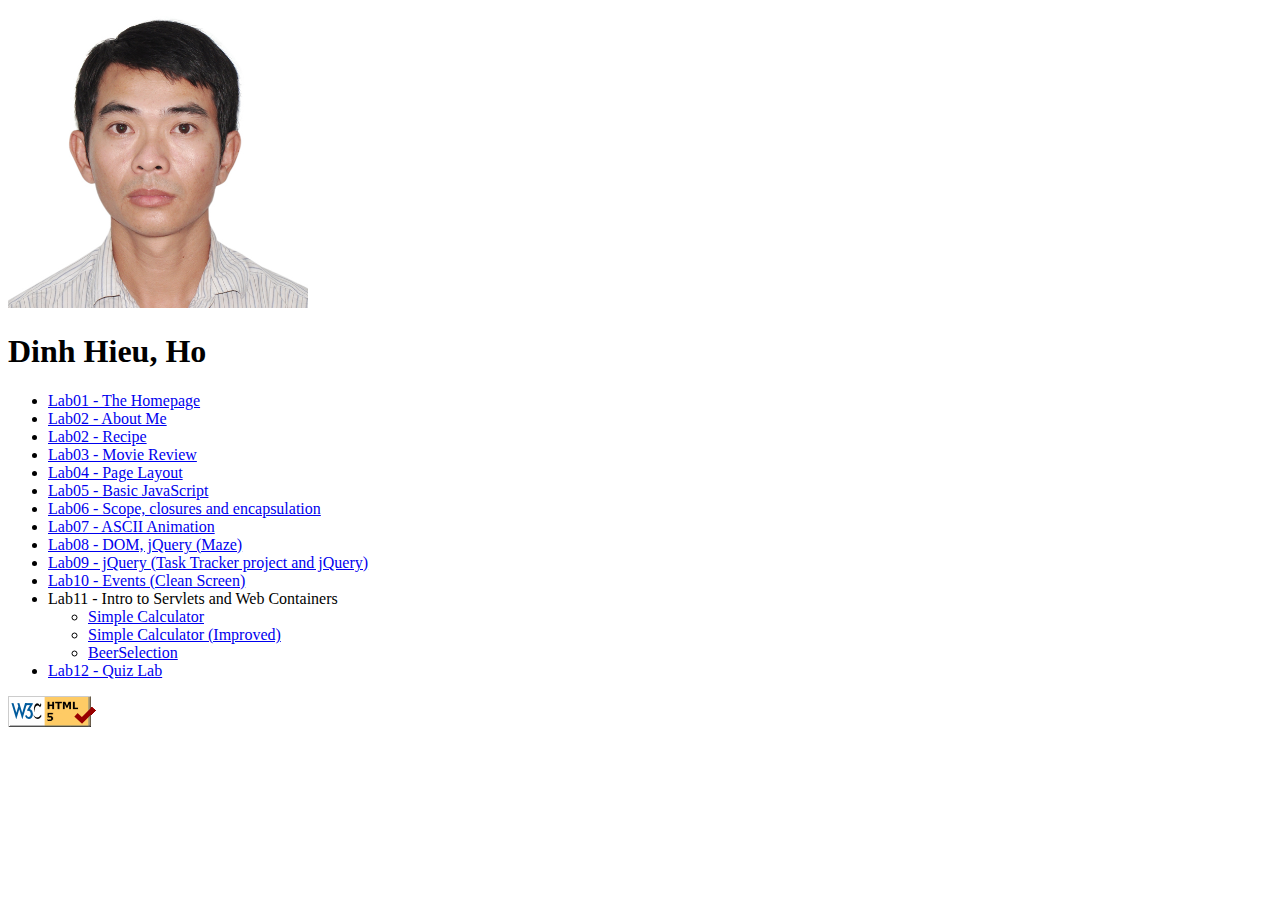
<file: index.html>
<!DOCTYPE html>
<html lang="en">
<head>
    <meta charset="UTF-8">
    <meta name="viewport" content="width=device-width, initial-scale=1.0">
    <title>WAP-WAP</title>
</head>
<body>
<div>
    <img src="images/photo.jpg" width="300" alt="HieuHo" title="HieuHo" />
    <h1>Dinh Hieu, Ho</h1>
<ul>
    <li><a href="/">Lab01 - The Homepage</a></li>
    <li><a href="aboutme">Lab02 - About Me</a></li>
    <li><a href="recipe">Lab02 - Recipe</a></li>
	<li><a href="movie">Lab03 - Movie Review</a></li>
	<li><a href="pagelayout">Lab04 - Page Layout</a></li>
	<li><a href="Lab05-JsExercise">Lab05 - Basic JavaScript</a></li>
	<li><a href="lab06">Lab06 - Scope, closures and encapsulation</a></li>
	<li><a href="lab07">Lab07 - ASCII Animation</a></li>
	<li><a href="lab08">Lab08 - DOM, jQuery (Maze)</a></li>
	<li><a href="lab09/tasks.html">Lab09 - jQuery (Task Tracker project and jQuery)</a></li>
	<li><a href="lab10">Lab10 - Events (Clean Screen)</a></li>
	<li>Lab11 - Intro to Servlets and Web Containers
		<ul>
			<li><a href="https://github.com/dinhhieuho/dinhhieuho.github.io/tree/master/lab11/SimpleCalculator">Simple Calculator</a></li>
			<li><a href="https://github.com/dinhhieuho/dinhhieuho.github.io/tree/master/lab11/SimpleCalculatorImproved">Simple Calculator (Improved)</a></li>
			<li><a href="https://github.com/dinhhieuho/dinhhieuho.github.io/tree/master/lab11/BeerSelection">BeerSelection</a></li>
		</ul>
	</li>
	<li><a href="https://github.com/dinhhieuho/dinhhieuho.github.io/tree/master/lab12">Lab12 - Quiz Lab</a></li>
</ul>
<a href="https://validator.w3.org/check/referer">
    <img src="images/w3c-html.png" alt="html validator"/>
</a>
      
</div>

</body>
</html>
</file>
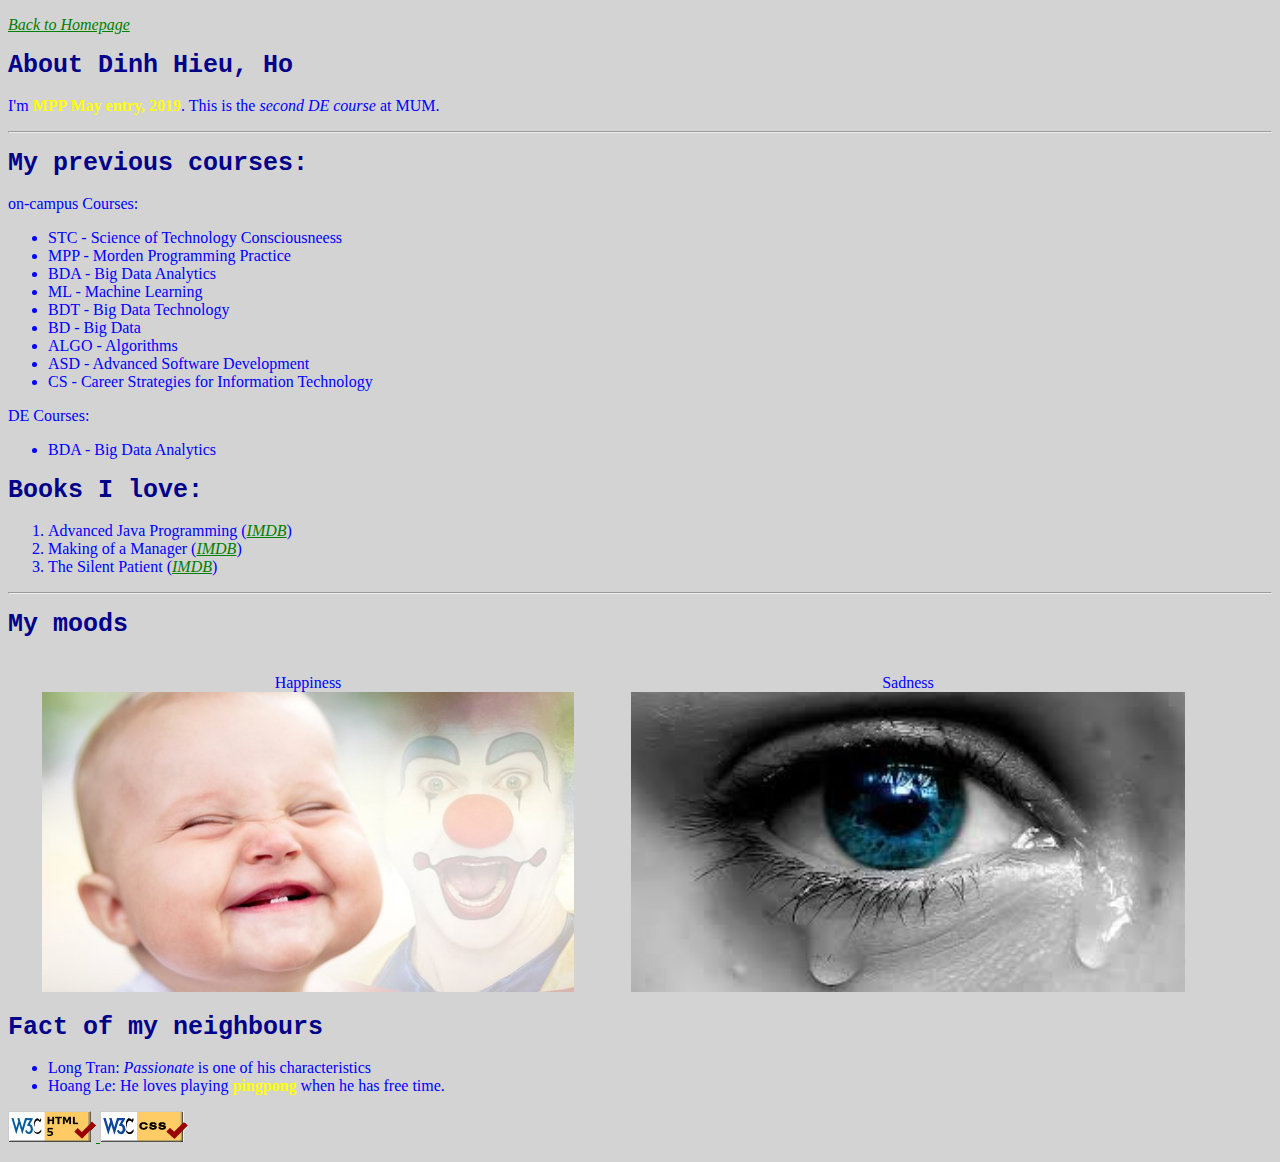
<file: aboutme/index.html>
<!DOCTYPE html>
<html lang="en">
<head>
    <meta charset="UTF-8">
    <title>About me</title>
    <link href="stylesheet/styleme.css" type="text/css" rel="stylesheet"/>
</head>
<body>

<p><a href="/">Back to Homepage</a></p>
 <h1>About Dinh Hieu, Ho</h1>   
 <p>
     I'm <strong>MPP May entry, 2019</strong>. This is the <em>second DE course</em> at MUM. 
 </p>
 <hr/>
<h1>My previous courses:</h1>
on-campus Courses:
<ul>	
    <li>STC - Science of Technology Consciousneess</li>
    <li>MPP - Morden Programming Practice</li>
	<li>BDA - Big Data Analytics</li>
	<li>ML - Machine Learning</li>
	<li>BDT - Big Data Technology</li>
	<li>BD - Big Data</li>
	<li>ALGO - Algorithms</li>
	<li>ASD - Advanced Software Development</li>
	<li>CS - Career Strategies for Information Technology</li>
</ul>
DE Courses:
<ul>
	<li>BDA - Big Data Analytics</li>
</ul>

<h1>Books I love:</h1>
<ol>
    <li>
        Advanced Java Programming (<a href="https://www.barnesandnoble.com/p/java-programming-joe-wigglesworth/1100625096/2661323846713" target="_blank">IMDB</a>)
    </li>
    <li>
            Making of a Manager (<a href="https://www.amazon.com/dp/0735219567/" target="_blank">IMDB</a>)
    </li>
    <li>
        The Silent Patient (<a href="https://www.amazon.com/gp/product/1250301696/" target="_blank">IMDB</a>)
    </li>
    </ol>
    <hr/>

<h1>My moods</h1>

<div>
    <div id="fun"><br/>
        Happiness <img src="images/funny.jpg" height="300" alt="Happy photo"/>
    </div>
    <div id="sad"><br/>
        Sadness <img src="images/sad.jpeg" height="300" alt="Sad photo"/>
    </div>

</div>


<h1>Fact of my neighbours</h1>
<ul>
    <li>Long Tran: <em>Passionate </em> is one of his characteristics </li>
    <li>Hoang Le: He loves playing <strong>pingpong</strong> when he has free time.</li>
</ul>

<p>
<a href="https://validator.w3.org/check/referer">
    <img src="../images/w3c-html.png" alt="html validator"/>
</a>

<a href="https://jigsaw.w3.org/css-validator/check/referer"> 
    <img src="../images/w3c-css.png" alt="css validator"/>
</a>
</p>
    </body>
    </html>
</file>
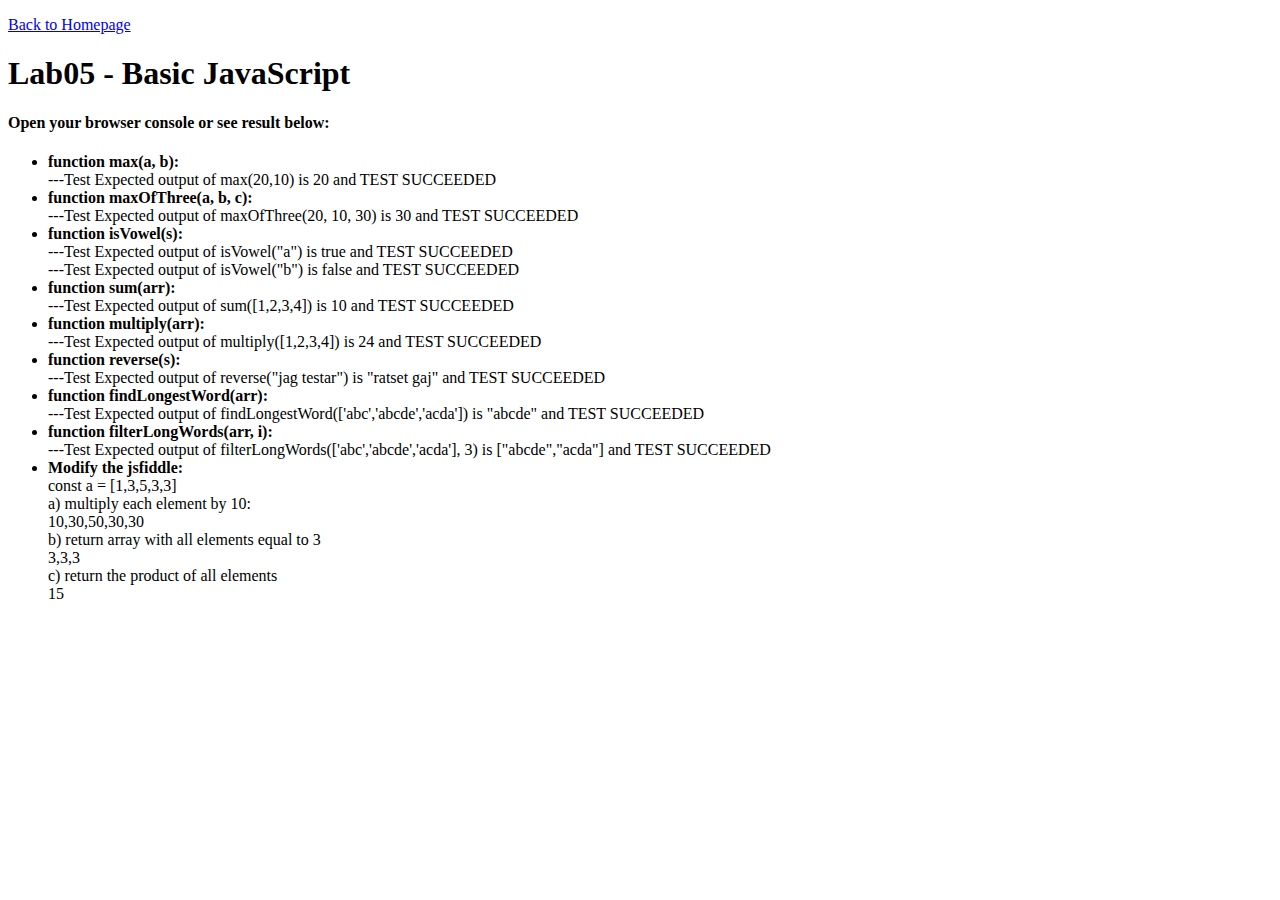
<file: Lab05-JsExercise/index.html>
﻿<!DOCTYPE html>
<html lang="en">
<head>
	<script src="lab05.js"></script>
    <meta charset="UTF-8">
    <meta name="viewport" content="width=device-width, initial-scale=1.0">
    <title>Lab05 - JsExercise</title>
</head>
<body>
    <p><a href="/">Back to Homepage</a></p>
	<h1>Lab05 - Basic JavaScript</h1>
	<h4>Open your browser console or see result below:</h4>
    <div>
        <ul>
            <li>
                <b>function max(a, b):</b>
                <script>
                    document.write("<br />---Test Expected output of max(20,10) is 20 and ");
                    document.write(myFunctionTest(20, function () { return max(20, 10); }));
                </script>
            </li>

            <li>
                <b>function maxOfThree(a, b, c):</b>
                <script>
                    document.write("<br />---Test Expected output of maxOfThree(20, 10, 30) is 30 and ");
                    document.write(myFunctionTest(30, function () { return maxOfThree(20, 10, 30); }));
                </script>
            </li>
            <li>
                <b>function isVowel(s):</b>
                <script>
                    document.write("<br />---Test Expected output of isVowel(\"a\") is true and ");
                    document.write(myFunctionTest(true, function () { return isVowel("a"); }));
                    document.write("<br />---Test Expected output of isVowel(\"b\") is false and ");
                    document.write(myFunctionTest(false, function () { return isVowel("b"); }));
                </script>
            </li>
            <li>
                <b>function sum(arr):</b>
                <script>
                    document.write("<br />---Test Expected output of sum([1,2,3,4]) is 10 and ");
                    document.write(myFunctionTest(10, function () { return sum([1,2,3,4]); }));
                </script>
            </li>
            <li>
                <b>function multiply(arr):</b>
                <script>
                    document.write("<br />---Test Expected output of multiply([1,2,3,4]) is 24 and ");
                    document.write(myFunctionTest(24, function () { return multiply([1, 2, 3, 4]); }));
                </script>
            </li>
            <li>
                <b>function reverse(s):</b>
                <script>
                    document.write("<br />---Test Expected output of reverse(\"jag testar\") is \"ratset gaj\" and ");
                    document.write(myFunctionTest("ratset gaj", function () { return reverse("jag testar"); }));
                </script>
            </li>
            <li>
                <b>function findLongestWord(arr):</b>
                <script>
                    document.write("<br />---Test Expected output of findLongestWord(['abc','abcde','acda']) is \"abcde\" and ");
                    document.write(myFunctionTest("abcde", function () { return findLongestWord(['abc','abcde','acda']); }));
                </script>
            </li>
            <li>
                <b>function filterLongWords(arr, i):</b>
                <script>
                    document.write("<br />---Test Expected output of filterLongWords(['abc','abcde','acda'], 3) is [\"abcde\",\"acda\"] and ");
                    document.write(myFunctionTest(["abcde", "acda"], function () {
                        return filterLongWords(['abc', 'abcde', 'acda'], 3);
                    }));
                </script>
            </li>
            <li>
                <b>Modify the jsfiddle:</b> <br/>const a = [1,3,5,3,3]
                <script>
                    document.write("<br />a) multiply each element by 10:<br/>");
                    document.write(b);
                    document.write("<br />b) return array with all elements equal to 3<br/>");
                    document.write(c);
                    document.write("<br />c) return the product of all elements<br/>");
                    document.write(d);
                </script>
            </li>
        </ul>
    </div>

</body>
</html>
</file>
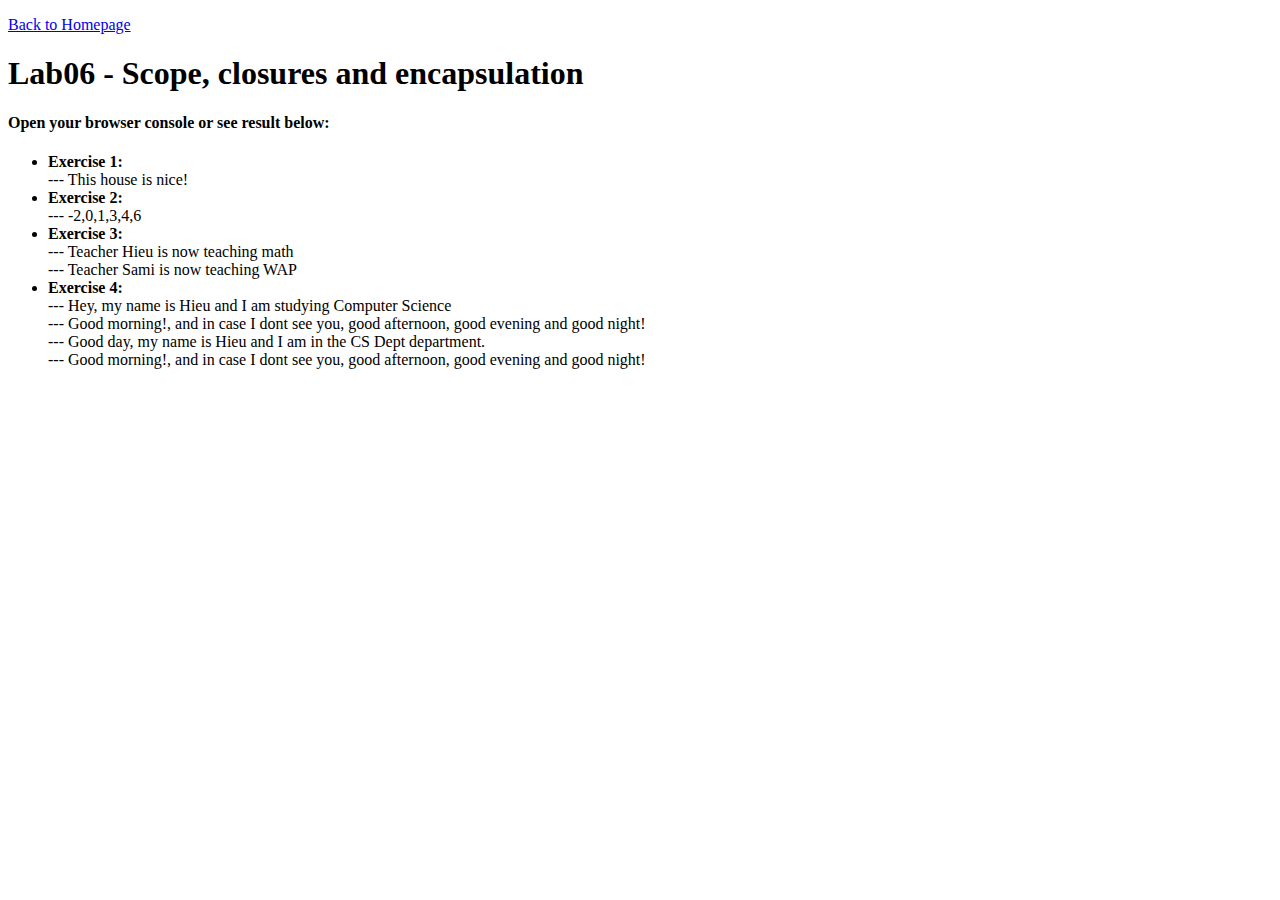
<file: lab06/index.html>
<!DOCTYPE html>
<html lang="en">
<head>
    <script src="lab06.js"></script>
    <meta charset="UTF-8">
    <meta name="viewport" content="width=device-width, initial-scale=1.0">
    <title>Lab06 - Scope, closures and encapsulation</title>
</head>
<body>
    <p><a href="/">Back to Homepage</a></p>
    <h1>Lab06 - Scope, closures and encapsulation</h1>
	<h4>Open your browser console or see result below:</h4>
    <div>
        <ul>
            <li>
                <b>Exercise 1:</b>
                <script>
                    document.write("<br />--- "+"This house is not nice!".filter('not'));
                </script>
            </li>

            <li>
                <b>Exercise 2:</b>
                <script>
                    document.write("<br />--- "+[6, 4, 0, 3, -2, 1].bubbleSort());
                </script>
            </li>
            <li>
                <b>Exercise 3:</b>
                <script>
                    document.write("<br />--- " + teacher.teach("math"));
                    document.write("<br />--- " + teacher1.teach("WAP"));
                </script>
            </li>
            <li>
                <b>Exercise 4:</b>
                <script>
                    document.write("<br />--- " + student.greeting());
                    document.write("<br />--- " + student.salute());
                    document.write("<br />--- " + professor.greeting());
                    document.write("<br />--- " + professor.salute());
                </script>
            </li>
            
        </ul>
    </div>

</body>
</html>
</file>
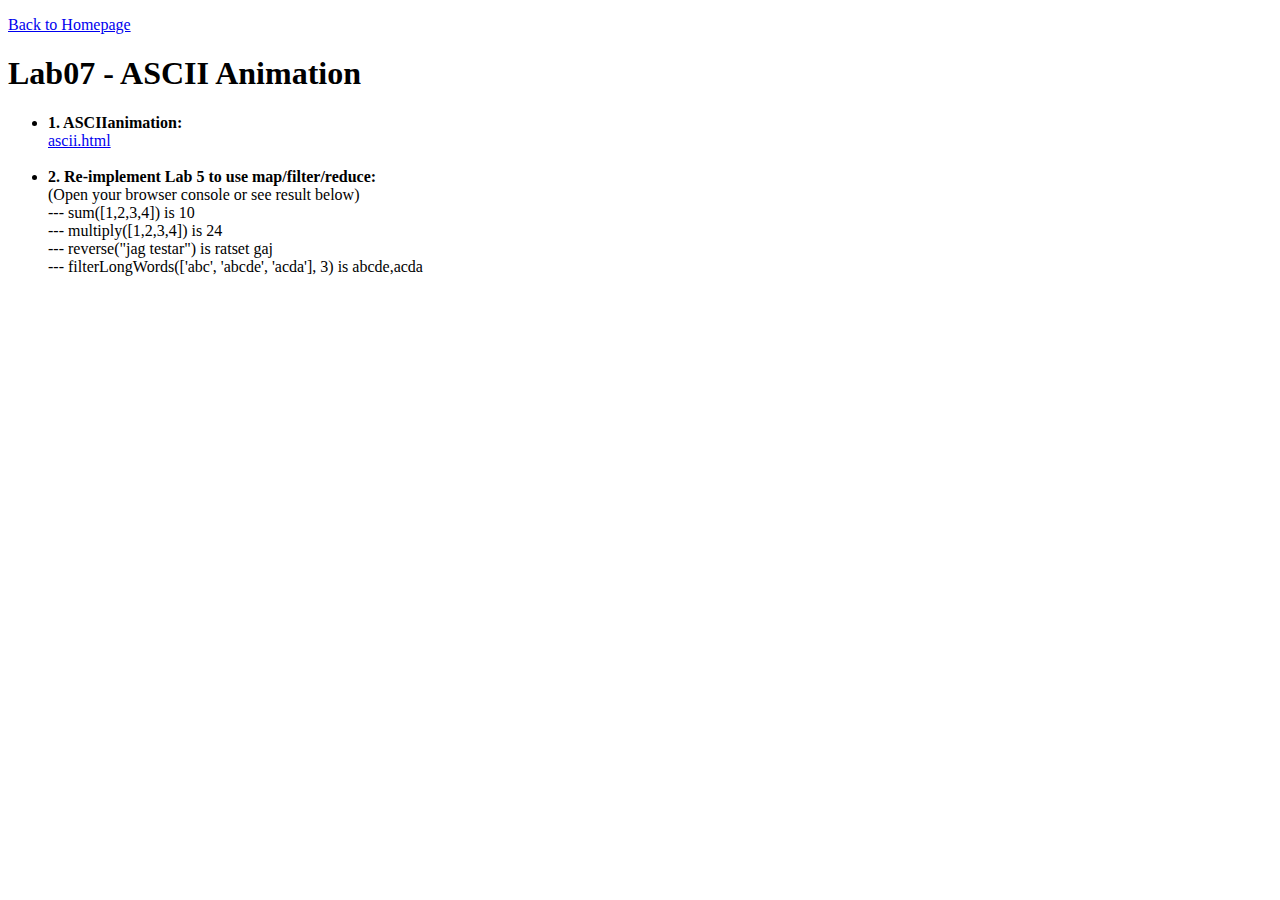
<file: lab07/index.html>
﻿<!DOCTYPE html>
<html lang="en">
<head>
    <script src="lab07.js"></script>
    <meta charset="UTF-8">
    <meta name="viewport" content="width=device-width, initial-scale=1.0">
    <title>Lab07 - ASCII Animation</title>
</head>
<body>
    <p><a href="/">Back to Homepage</a></p>
    <h1>Lab07 - ASCII Animation</h1>
    <div>
        <ul>
            <li>
                <b>1. ASCIIanimation:</b><br/>
                <a href="ascii.html">ascii.html</a><br /><br />
            </li>
            <li>
                <b>2. Re-implement Lab 5 to use map/filter/reduce:</b><br/>
				(Open your browser console or see result below)
                <script>
                    document.write("<br />--- " + "sum([1,2,3,4]) is " + sum([1, 2, 3, 4]));
                    document.write("<br />--- " + "multiply([1,2,3,4]) is " + multiply([1, 2, 3, 4]));
                    document.write("<br />--- " + "reverse(\"jag testar\") is " + reverse("jag testar"));
                    document.write("<br />--- " + "filterLongWords(['abc', 'abcde', 'acda'], 3) is " + filterLongWords(['abc', 'abcde', 'acda'], 3));
                </script>
            </li>
        </ul>
    </div>

</body>
</html>
</file>
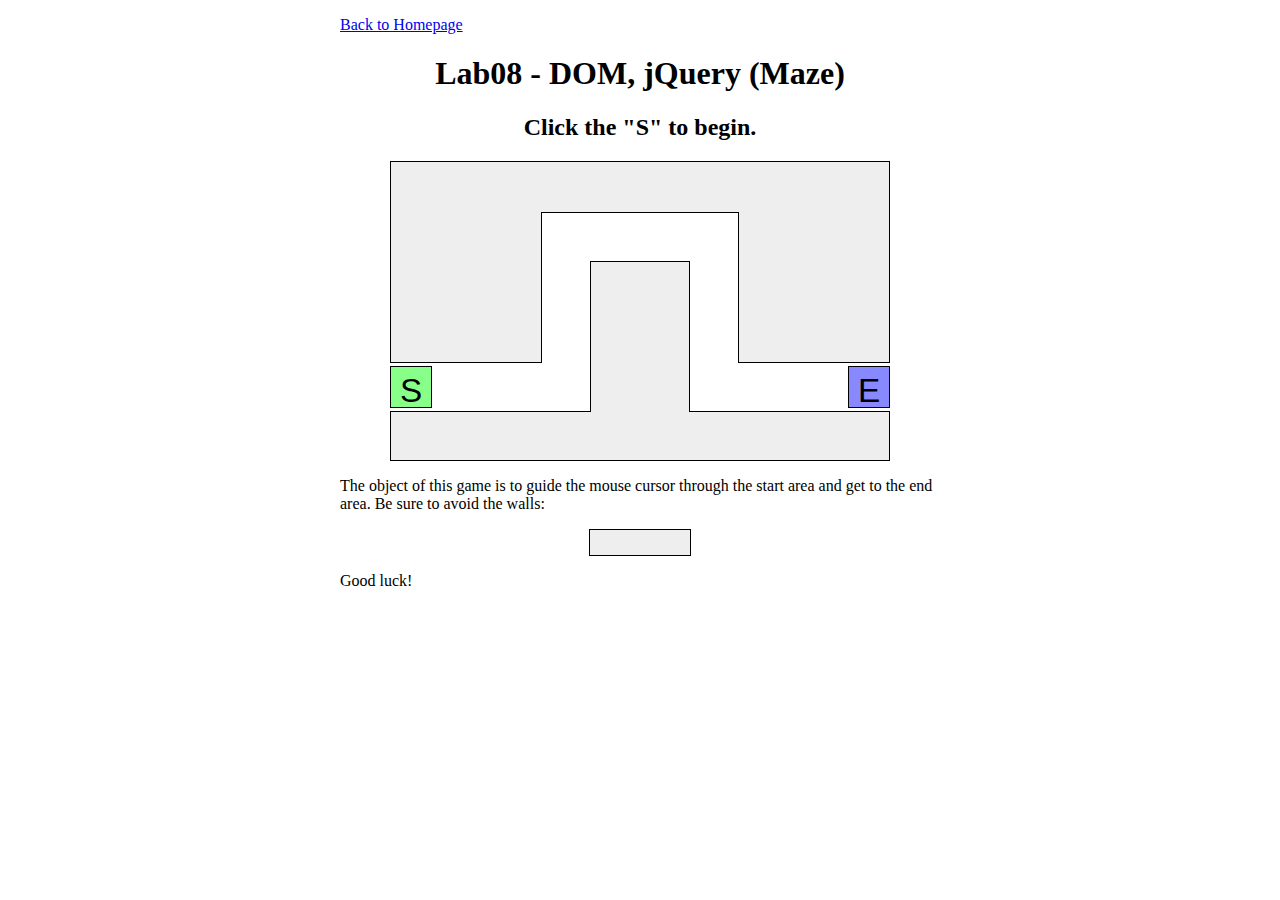
<file: lab08/index.html>
﻿<!DOCTYPE html>
<html lang="en">
<head>
	<script src="https://ajax.googleapis.com/ajax/libs/jquery/1.7.2/jquery.min.js" type="text/javascript"></script>
    <!--script src="maze.js" type="text/javascript"></script-->
	<script src="lab08.js" type="text/javascript"></script>
	<link rel="stylesheet" href="lab08.css" type="text/css"/>
    <meta charset="UTF-8">
    <meta name="viewport" content="width=device-width, initial-scale=1.0">
    <title>Lab08 - DOM, jQuery (Maze)</title>
</head>
<body>
    <p><a href="/">Back to Homepage</a></p>
    <h1>Lab08 - DOM, jQuery (Maze)</h1>
    </div>
		<h2 id="status">Click the "S" to begin.</h2>
		
		<!-- This part of the page represents the maze -->
		<div id="maze">
			<div id="start">S</div>
			<div class="boundary" id="boundary"></div>
			<div class="boundary"></div>
			<div class="boundary"></div>
			<div class="boundary"></div>
			<div class="boundary"></div>
			<div id="end">E</div>
		</div>
		
		<p>
			The object of this game is to guide the mouse cursor through the start area and get to the end area.  Be sure to avoid the walls:
		</p>
		
		<div class="boundary example"></div>
		
		<p>
			Good luck!
		</p>
</body>
</html>
</file>
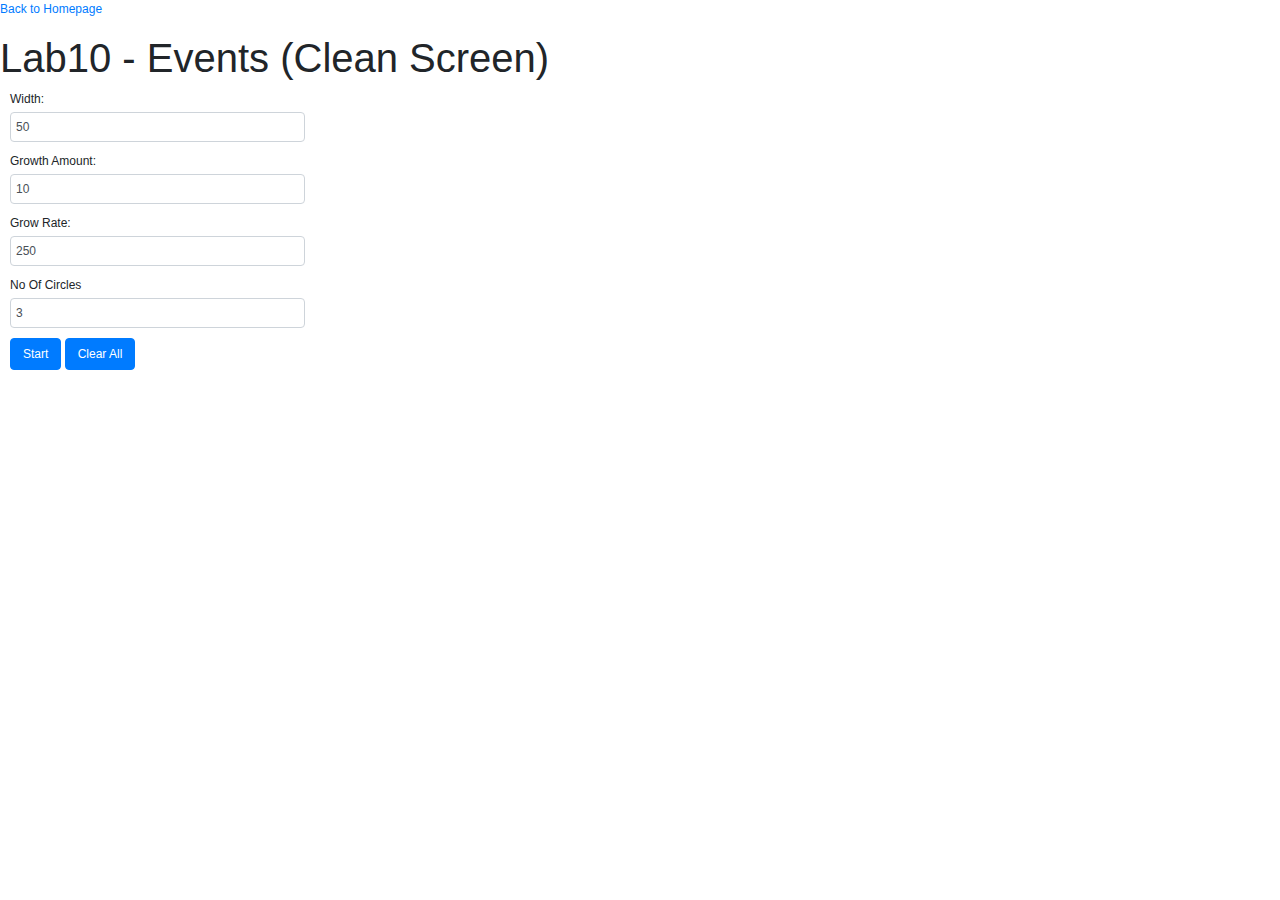
<file: lab10/index.html>
<!DOCTYPE html>
<html lang="en">
<head>
<meta charset="utf-8">
<title>Lab10 - Events (Clean Screen)</title>
<link rel="stylesheet" href="https://maxcdn.bootstrapcdn.com/bootstrap/4.0.0/css/bootstrap.min.css" integrity="sha384-Gn5384xqQ1aoWXA+058RXPxPg6fy4IWvTNh0E263XmFcJlSAwiGgFAW/dAiS6JXm" crossorigin="anonymous" />
<link rel="stylesheet" type="text/css" href="lab10.css"
	media="screen" />
<script src="scripts/jquery-2.0.3.js"></script>
<script src="scripts/jquery-tmpl.js"></script>
</head>
<body>
	<p><a href="/">Back to Homepage</a></p>
    <h1>Lab10 - Events (Clean Screen)</h1>
	<div id="setting">
    <div class="row">
        <div class="col-md-3">
            <label for="width">Width: </label><input type="text" id="width" value="50" class="form-control" />
        </div>
    </div>
    <div class="row">
        <div class="col-md-3">
            <label for="amount">Growth Amount: </label><input type="text" id="amount" value="10" class="form-control" />
        </div>
    </div>
    <div class="row">
        <div class="col-md-3">
            <label for="rate">Grow Rate: </label><input type="text" id="rate" value="250" class="form-control" />
        </div>
    </div>
    <div class="row">
        <div class="col-md-3">
            <label for="noOfCircles">No Of Circles</label><input type="text" class="form-control" id="noOfCircles" value="3" placeholder="No Of Circles" />
        </div>
    </div>
    <div class="row">
        <div class="col-md-3">
            <input type="button" value="Start" class="btn btn-primary" id="btnStart" />
            <input type="button" value="Clear All" class="btn btn-primary" id="btnClear" />
        </div>
    </div>

    <div id="circles">
    </div>
</div>
</body>
<script>

$(document).ready(function() {
	let animationIntervalId = null;
    let circles = $("#circles");

    $('#btnStart').on('click', ()  => {
        circles.empty();

        for (let i=0; i< parseInt($('#noOfCircles').val()); i++) {
            let circle = $("<div id=" + "'circle" + i + "'"  + " class='circle'>Circular <br /> Div</div>");
            let pos = randPosition();
            let color = randColor();
            circle.css(
                {
                    width: $('#width').val() + 'px',
                    height: $('#width').val() + 'px',
                    backgroundColor: color
                });
            circle.offset(
                {
                    top: (pos.x + i),
                    left: (pos.y + i)
                }
            );

            const animationIntervalId = startAminatingCircles(circle);

            circle.on('click', () => {
                clearInterval(animationIntervalId);
                circle.remove();
            });

            circles.append(circle);
        }
    });

    function startAminatingCircles(objCircle) {
        animationIntervalId = setInterval(
            () => {
                objCircle.css({
                        width: (objCircle.width() + parseInt($('#amount').val())) + 'px',
                        height: (objCircle.height() + parseInt($('#amount').val())) + 'px',
                    });
                objCircle.offset({
                        top: objCircle.offsetX,
                        left: objCircle.offsetY
                    });

                objCircle.html(
                    "width: " + objCircle.width() + "<br />" +
                    "height: " + objCircle.height() + "<br /> " +
                    "background: " + objCircle.css( "background-color" )
                );
            }
            , parseInt($('#rate').val())
        );
        return animationIntervalId;
    }

    $('#btnClear').on('click', () => {
        circles.children().each((i, e) => {
            $(e).click();
        });
    });

    function randPosition() {
        const posx = (Math.random() * (Math.random()*10 + 50)).toFixed();
        const posy = (Math.random() * (Math.random()*10 + 50)).toFixed();
        return {
            x: posx,
            y: posy
        };
    }

    function randColor() {
        const letters = '0123456789ABCDEF';
        let color = '#';
        for (let i = 0; i < 6; i++) {
            color += letters[Math.floor(Math.random() * 16)];
        }
        return color;
    }
});
</script>

</html>
</file>
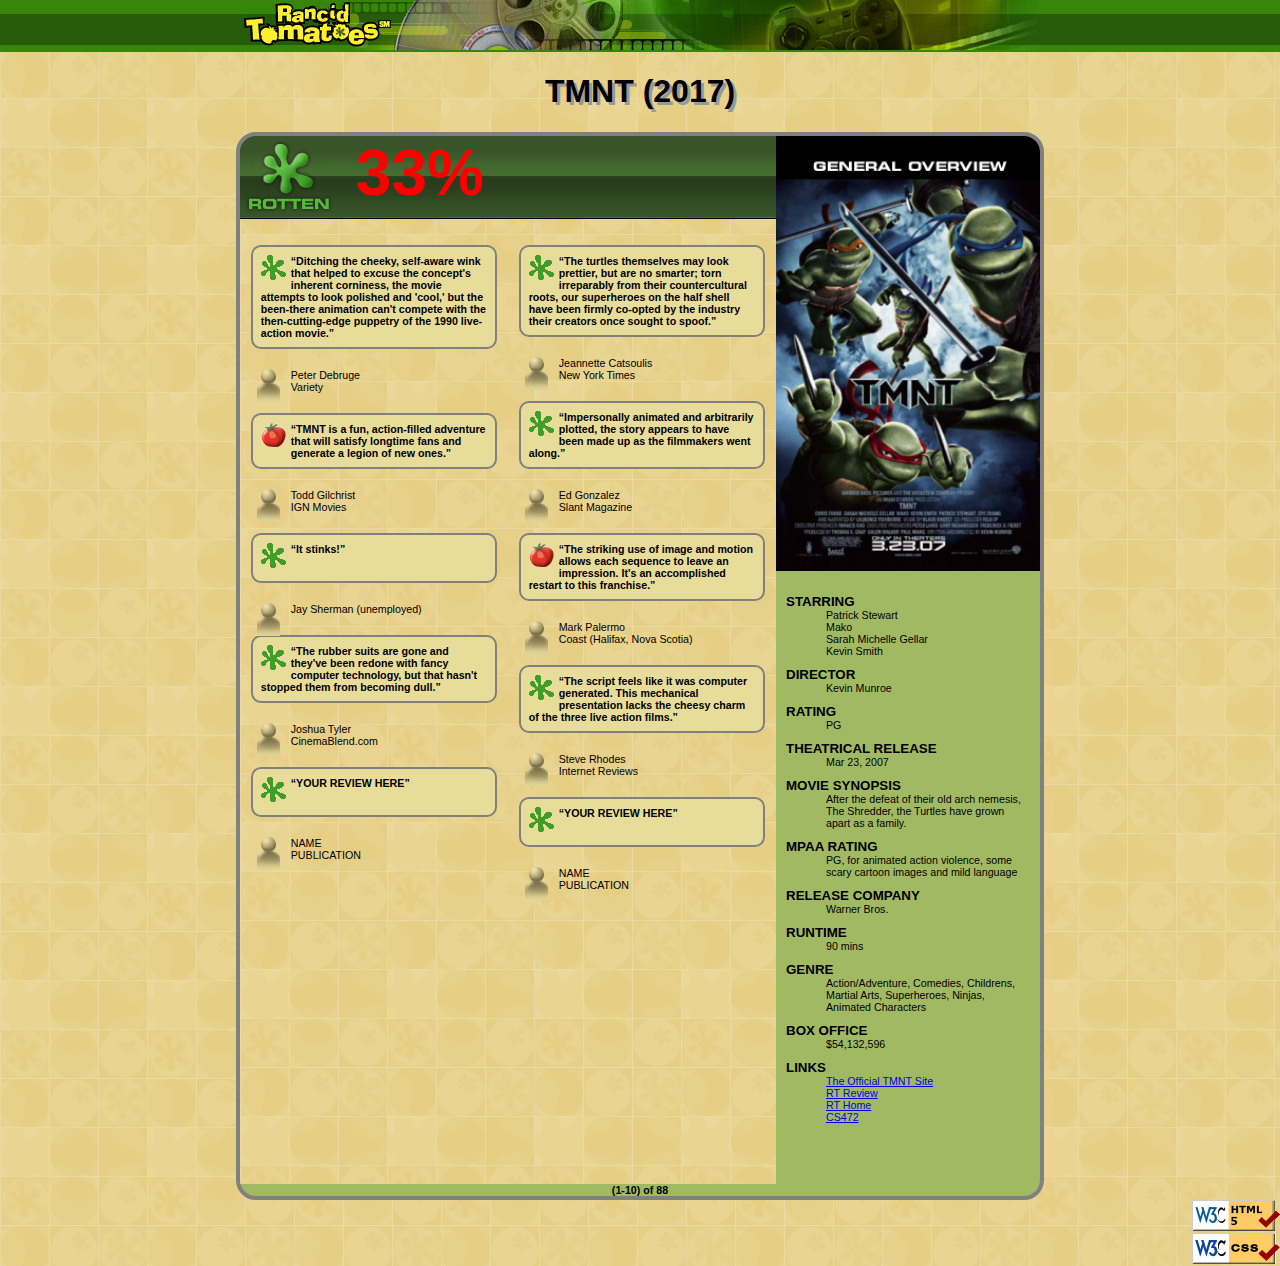
<file: movie/index.html>
<!DOCTYPE html>
<html lang="en">
<head>
    <title>TMNT - Rancid Tomatoes</title>
    <meta charset="utf-8" />
    <link href="images/rotten.gif" type="image/gif" rel="shortcut icon" />
    <link href="movie.css" type="text/css" rel="stylesheet" />
</head>

<body>
    <div id="header">
        <img src="images/banner.png" alt="Rancid Tomatoes" />
    </div>
    <h1>TMNT (2017)</h1>
    <div id="container">

        <div id="leftpanel">
            <div id="rotten">
                <img src="images/rottenbig.png" alt="Rotten" />
                <span class="overralRating">33%</span>
            </div>
            
            <div class="column">
                    <div class="review">
                        <img src="images/rotten.gif" alt="Rotten" />
                        <q>Ditching the cheeky, self-aware wink that helped to excuse the concept's inherent corniness, the movie attempts to look polished and 'cool,' but the been-there animation can't compete with the then-cutting-edge puppetry of the 1990 live-action movie.</q>
                    </div>
                    <div class="author">
                        <img src="images/critic.gif" alt="Critic" />
                        Peter Debruge <br />
                        Variety
                    </div>

                    <div class="review">
                        <img src="images/fresh.gif" alt="Fresh" />
                        <q>TMNT is a fun, action-filled adventure that will satisfy longtime fans and generate a legion of new ones.</q>
                    </div>
                    <div class="author">
                        <img src="images/critic.gif" alt="Critic" />
                        Todd Gilchrist <br />
                        IGN Movies
                    </div>

                    <div class="review">
                        <img src="images/rotten.gif" alt="Rotten" />
                        <q>It stinks!</q>
                    </div>
                    <div class="author">
                        <img src="images/critic.gif" alt="Critic" />
                        Jay Sherman (unemployed)
                    </div>

                    <div class="review">
                        <img src="images/rotten.gif" alt="Rotten" />
                        <q>The rubber suits are gone and they've been redone with fancy computer technology, but that hasn't stopped them from becoming dull.</q>
                    </div>

                    <div class="author">
                            <img src="images/critic.gif" alt="Critic" />
                            Joshua Tyler <br />
                            CinemaBlend.com
                    </div>

                    <div class="review">
                            <img src="images/rotten.gif" alt="Rotten" />
                            <q>YOUR REVIEW HERE</q>
                    </div>
                    <div class="author">
                        <img src="images/critic.gif" alt="Critic" />
                        NAME <br />
                        PUBLICATION
                    </div>


            </div>

            <div class="column">

                <div class="review">
                    <img src="images/rotten.gif" alt="Rotten" />
                    <q>The turtles themselves may look prettier, but are no smarter; torn irreparably from their countercultural roots, our superheroes on the half shell have been firmly co-opted by the industry their creators once sought to spoof.</q>
                </div>
                <div class="author">
                    <img src="images/critic.gif" alt="Critic" />
                    Jeannette Catsoulis <br />
                    New York Times
                </div>

                <div class="review">
                    <img src="images/rotten.gif" alt="Rotten" />
                    <q>Impersonally animated and arbitrarily plotted, the story appears to have been made up as the filmmakers went along.</q>
                </div>
                <div class="author">
                    <img src="images/critic.gif" alt="Critic" />
                    Ed Gonzalez <br />
                    Slant Magazine
                </div>

                <div class="review">
                    <img src="images/fresh.gif" alt="Fresh" />
                    <q>The striking use of image and motion allows each sequence to leave an impression. It's an accomplished restart to this franchise.</q>
                </div>
                <div class="author">
                    <img src="images/critic.gif" alt="Critic" />
                    Mark Palermo <br />
                    Coast (Halifax, Nova Scotia)
                </div>

                <div class="review">
                    <img src="images/rotten.gif" alt="Rotten" />
                    <q>The script feels like it was computer generated. This mechanical presentation lacks the cheesy charm of the three live action films.</q>
                </div>
                <div class="author">
                    <img src="images/critic.gif" alt="Critic" />
                    Steve Rhodes <br />
                    Internet Reviews
                </div>

                <div class="review">
                    <img src="images/rotten.gif" alt="Rotten" />
                    <q>YOUR REVIEW HERE</q>
                </div>
                <div class="author">
                    <img src="images/critic.gif" alt="Critic" />
                    NAME <br />
                    PUBLICATION
                </div>

            </div>

            

        </div>

        <div id="rightpanel">
                <img src="images/overview.png" alt="general overview" />
                    <dl>
                        <dt>STARRING</dt>
                        <dd>Patrick Stewart <br /> Mako <br /> Sarah Michelle Gellar <br /> Kevin Smith</dd>

                        <dt>DIRECTOR</dt>
                        <dd>Kevin Munroe</dd>

                        <dt>RATING</dt>
                        <dd>PG</dd>

                        <dt>THEATRICAL RELEASE</dt>
                        <dd>Mar 23, 2007</dd>

                        <dt>MOVIE SYNOPSIS</dt>
                        <dd>After the defeat of their old arch nemesis, The Shredder, the Turtles have grown apart as a family.</dd>

                        <dt>MPAA RATING</dt>
                        <dd>PG, for animated action violence, some scary cartoon images and mild language</dd>

                        <dt>RELEASE COMPANY</dt>
                        <dd>Warner Bros.</dd>

                        <dt>RUNTIME</dt>
                        <dd>90 mins</dd>

                        <dt>GENRE</dt>
                        <dd>Action/Adventure, Comedies, Childrens, Martial Arts, Superheroes, Ninjas, Animated Characters</dd>

                        <dt>BOX OFFICE</dt>
                        <dd>$54,132,596</dd>

                        <dt>LINKS</dt>
                        <dd>
                            <ul>
                                <li><a href="http://www.ninjaturtles.com/">The Official TMNT Site</a></li>
                                <li><a href="http://www.rottentomatoes.com/m/teenage_mutant_ninja_turtles/">RT Review</a></li>
                                <li><a href="http://www.rottentomatoes.com/">RT Home</a></li>
                                <li><a href="http://mumstudents.org/cs472/">CS472</a></li>
                            </ul>
                        </dd>
                    </dl>

            </div>
    
            <div id="paging">
                    (1-10) of 88
            </div>

        </div>
        
        <div id="validator">
                <a href="https://validator.w3.org/check/referer">
                    <img src="../images/w3c-html.png" alt="html validator"/>
                </a> <br />
                <a href="https://jigsaw.w3.org/css-validator/check/referer"> 
                    <img src="../images/w3c-css.png" alt="css validator"/>
                </a>
        </div>
</body>
</html>
</file>
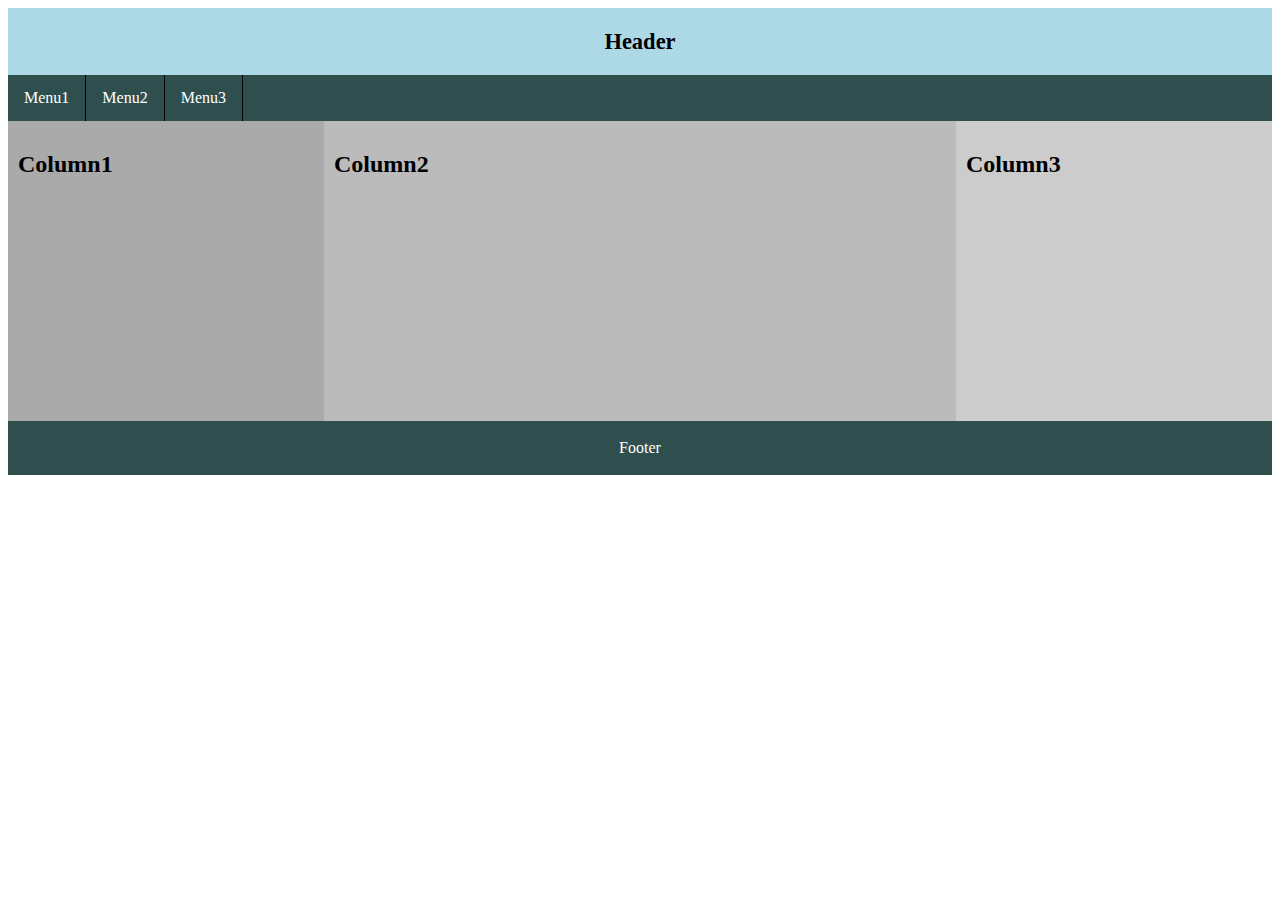
<file: pagelayout/index.html>
<!DOCTYPE html>
<html>
<head>
<meta name="viewport" content="width=device-width, initial-scale=1.0">
<style>
* {
  box-sizing: border-box;
}
/* Style the header */
header {
  background-color:#add8e6;
  padding: 2px;
  text-align: center;
  font-size: 15px;
  color: black;
}
/* Style the footer */
footer {
  background-color: #2f4f4f;
  padding: 2px;
  text-align: center;
  color: white;
}
/* Clear floats after the columns */
section:after {
  content: "";
  display: table;
  clear: both;
}

.menu {
  background-color:#add8e6;
}
ul {
  list-style-type: none;
  margin: 0;
  padding: 0;
  overflow: hidden;
  background-color: #2f4f4f;
}

li {
  float: left;
  border-right:1px solid black;
}

li a {
  display: block;
  color: white;
  text-align: center;
  padding: 14px 16px;
  text-decoration: none;
}

/* Create three equal columns that floats next to each other */
.main {
  float: left;
  width: 50%;
  padding: 10px;
  height: 300px;
}
.left {
  float: left;
  width: 25%;
  padding: 10px;
  height: 300px;
}
.right {
  float: left;
  width: 25%;
  padding: 10px;
  height: 300px;
}

/* Clear floats after the columns */
.row:after {
  content: "";
  display: table;
  clear: both;
}

@media only screen and (max-width:600px) {
  /* For mobile phones: */
  .menu, .main {
    width:100%;
  }
  .row {
    display:grid;
  }
  .left, .right{
	width: 100%;
  }
  .main {
	grid-row: 2;
	grid-column: 1 / span 2;
  }
}
</style>
</head>
<body>

<header>
  <h2>Header</h2>
</header>
<div class="menu"">
   <ul>
	  <li><a href="#">Menu1</a></li>
	  <li><a href="#">Menu2</a></li>
	  <li><a href="#">Menu3</a></li>
	</ul>
</div>
<div class="row">
  <div class="left" style="background-color:#aaa;">
    <h2>Column1</h2>
  </div>
  <div class="main" style="background-color:#bbb;">
    <h2>Column2</h2>
  </div>
  <div class="right" style="background-color:#ccc;">
    <h2>Column3</h2>
  </div>
</div>
<footer>
  <p>Footer</p>
</footer>

</body>
</html>
</file>
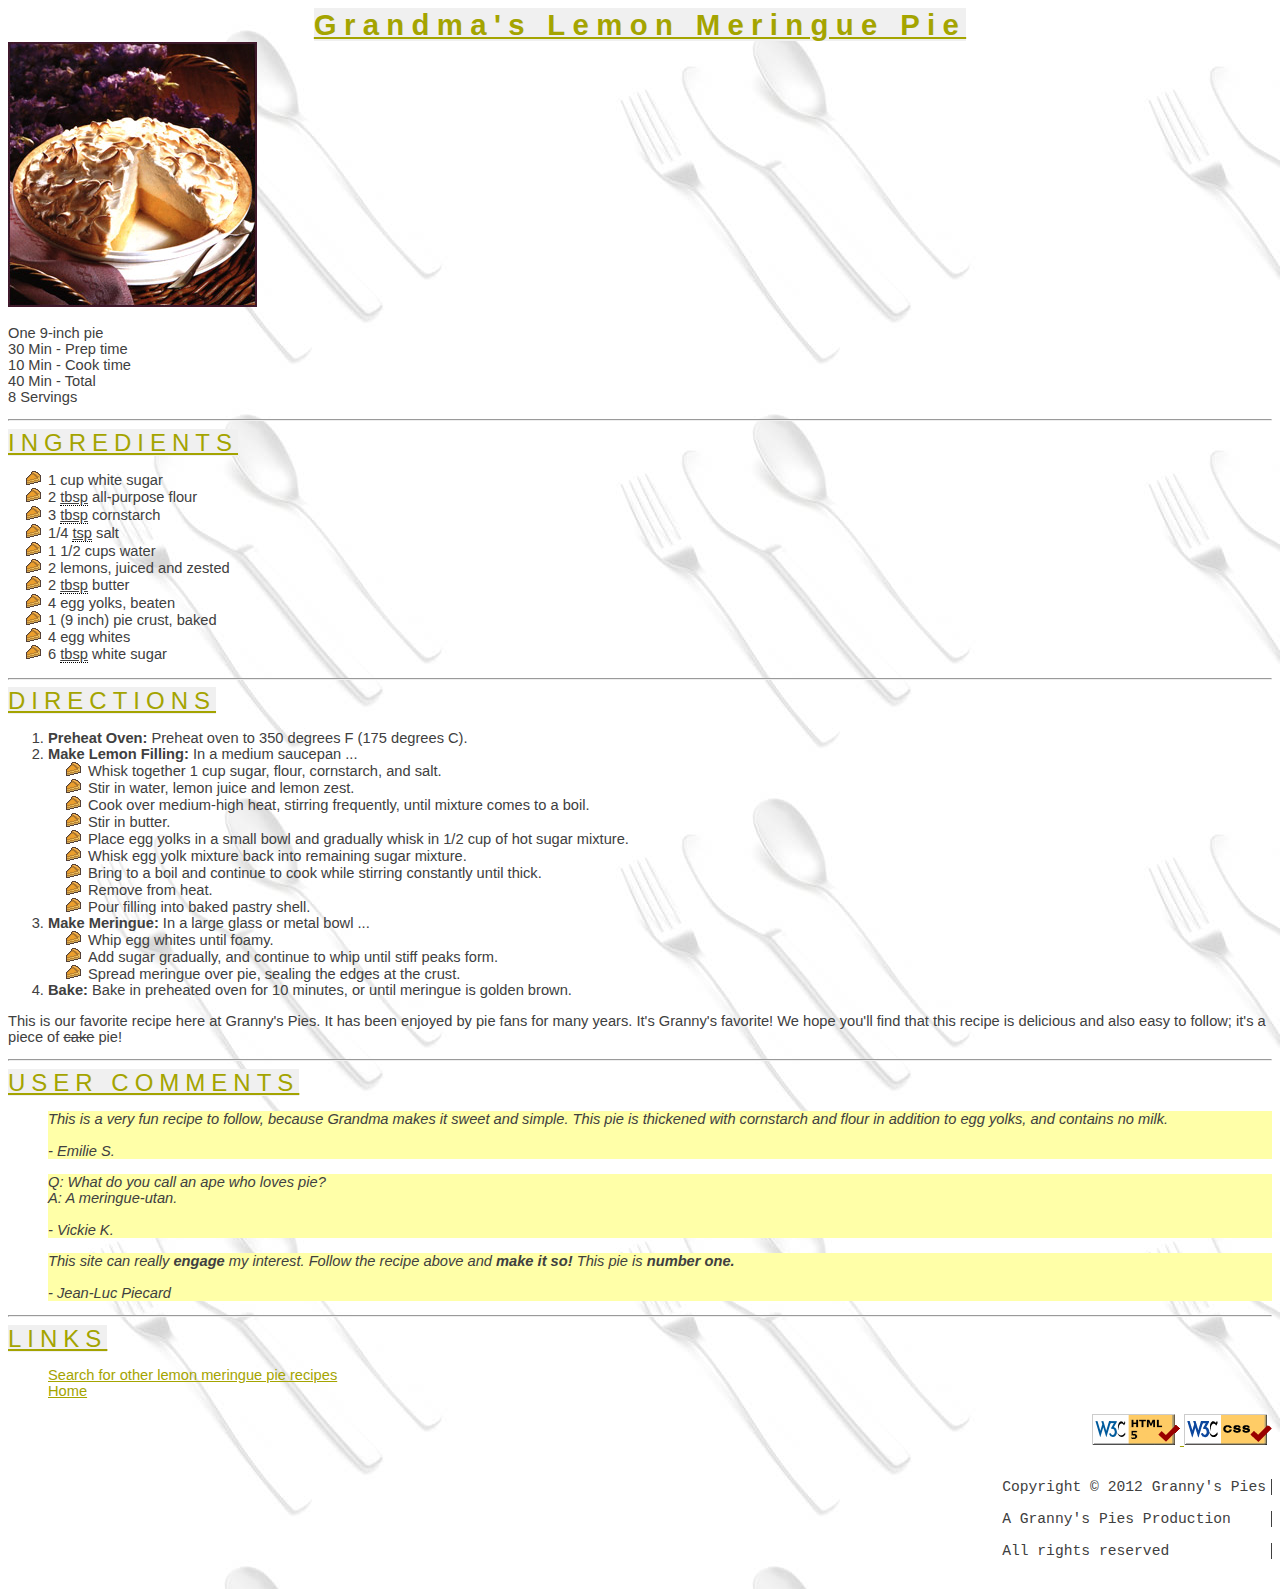
<file: recipe/index.html>
<!DOCTYPE html>
<html lang="en">
<head>
    <meta charset="UTF-8">
    <title>Grandma's Lemon Meringue Pie</title>
    <link href="recipe.css" type="text/css" rel="stylesheet"/>
    <link href="images/pie_icon.gif" type="image/gif" rel="shortcut icon" />
</head>
<body>
<div class="top">
 <h1>Grandma's Lemon Meringue Pie</h1>
</div>
<img src="images/pie.jpg" alt="lemon meringue pie" title="Grandma's Lemon Meringue Pie"/> 
<ul id="rin"> 
    <li>One 9-inch pie</li>
    <li>30 Min - Prep time</li>
    <li>10 Min - Cook time</li>
    <li>40 Min - Total</li>
    <li>8 Servings</li>
</ul>

<hr/>
 
<h2>INGREDIENTS</h2>
 
<ul id="ingredient">
     <li>1 cup white sugar</li>
     <li>2 <span class="tooltip" title="tablespoons">tbsp</span> all-purpose flour</li>
     <li>3 <span class="tooltip" title="tablespoons">tbsp</span> cornstarch</li>
     <li>1/4 <span class="tooltip" title="teaspoon">tsp</span> salt</li>
     <li>1 1/2 cups water</li>
     <li>2 lemons, juiced and zested</li>
     <li>2 <span class="tooltip" title="tablespoons">tbsp</span> butter</li>
     <li>4 egg yolks, beaten</li>
     <li>1 (9 inch) pie crust, baked</li>
     <li>4 egg whites</li>
     <li>6 <span class="tooltip" title="tablespoons">tbsp</span> white sugar</li>
    
</ul>
<hr/>

 <h2>DIRECTIONS</h2>
 
    <ol>
     <li><strong>Preheat Oven:</strong> Preheat oven to 350 degrees F (175 degrees C).</li>
     <li><strong>Make Lemon Filling:</strong> In a medium saucepan ...
         <ul>
        <li>Whisk together 1 cup sugar, flour, cornstarch, and salt.</li>
        <li>Stir in water, lemon juice and lemon zest.</li>
        <li>Cook over medium-high heat, stirring frequently, until mixture comes to a boil.</li>
        <li>Stir in butter.</li>
        <li>Place egg yolks in a small bowl and gradually whisk in 1/2 cup of hot sugar mixture.</li>
        <li>Whisk egg yolk mixture back into remaining sugar mixture.</li>
        <li>Bring to a boil and continue to cook while stirring constantly until thick.</li>
        <li>Remove from heat.</li>
        <li>Pour filling into baked pastry shell.</li>
        </ul>
     </li>    
    <li><strong>Make Meringue:</strong> In a large glass or metal bowl ...
        <ul>
         <li>Whip egg whites until foamy.</li>
         <li>Add sugar gradually, and continue to whip until stiff peaks form.</li>
         <li>Spread meringue over pie, sealing the edges at the crust.</li>
        </ul>
    </li>
    <li><strong>Bake:</strong> Bake in preheated oven for 10 minutes, or until meringue is golden brown.</li>
    </ol>
<p>
 This is our favorite recipe here at Granny's Pies. It has been enjoyed by pie fans for many years. 
 It's Granny's favorite! We hope you'll find that this recipe is delicious and also easy to follow; it's a piece of <span class="deleted">cake</span> pie!
</p>
<hr/>
<h2> USER COMMENTS</h2>
 <div id="comment">
     <p>
        <span>This is a very fun recipe to follow, because Grandma makes it sweet and simple. This pie is thickened with cornstarch and flour in addition to egg yolks, and contains no milk.</span>
        <span>&nbsp;</span>
        <span>- Emilie S.</span>
    </p>
 
    <p>
        <span>Q: What do you call an ape who loves pie?</span>
        <span>A: A meringue-utan.</span>
        <span>&nbsp;</span>
        <span>- Vickie K.</span>
    </p>
 
    <p>
     <span>This site can really <strong>engage</strong> my interest. Follow the recipe above and <strong>make it so!</strong> This pie is <strong>number one.</strong></span>
     <span>&nbsp;</span>
     
     <span>- Jean-Luc Piecard</span>
    </p>
</div>
<hr/>
 <h2>LINKS</h2>
 <ul class="ulnor">
<li>
 <a href="https://www.google.com/search?q=lemon+meringue+pie+recipe&start=10" target="_blank">Search for other lemon meringue pie recipes</a>
</li>
<li><a href="/">Home</a></li>
</ul>
 
 <footer>
    <!-- <a href="validate-html.php"> -->
    <a href="https://validator.w3.org/check/referer">
        <img src="../images/w3c-html.png" alt="Valid HTLM5"/>
    </a>
    
    <!-- <a href="validate-css.php">  -->
    <a href="https://jigsaw.w3.org/css-validator/check/referer"> 
        <img src="../images/w3c-css.png" alt="Valid CSS"/>
    </a>
 
<ul class="copyright">
 <li>Copyright &copy; 2012 Granny's Pies</li>   
 <li>A Granny's Pies Production</li>
 <li>All rights reserved</li>
</ul>
</footer>
 </body>
</html>
</file>
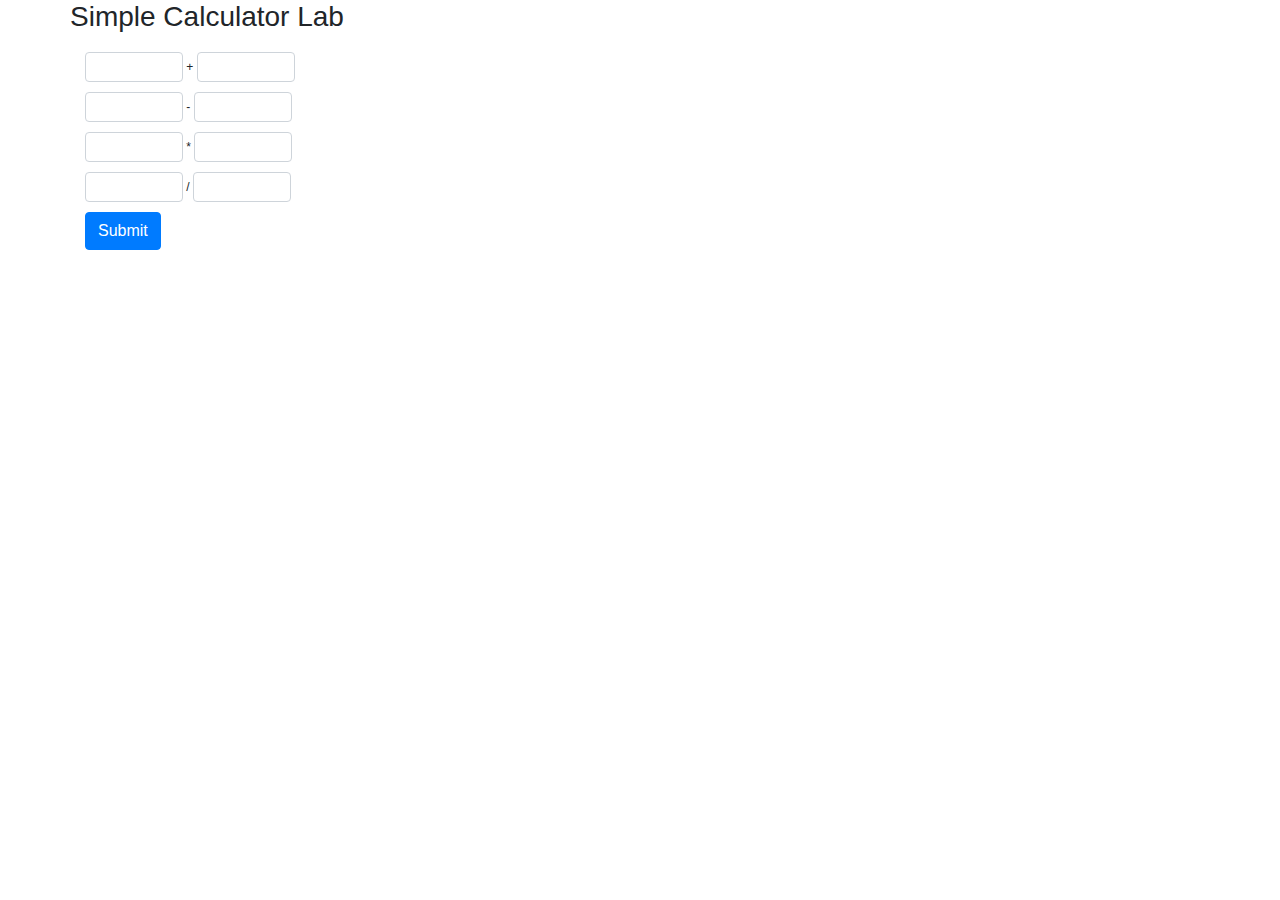
<file: lab11/SimpleCalculator/web/index.html>
<html>
  <head>
    <title>Simple Calculator</title>
    <link rel="stylesheet" href="https://maxcdn.bootstrapcdn.com/bootstrap/4.0.0/css/bootstrap.min.css" integrity="sha384-Gn5384xqQ1aoWXA+058RXPxPg6fy4IWvTNh0E263XmFcJlSAwiGgFAW/dAiS6JXm" crossorigin="anonymous" />
    <link rel="stylesheet" href="css/style.css" />
  </head>
  <body>

  <div class="container">
    <form method="post" id="calculator" action="/SimpleCalculator/calculator">
      <div class="row">
        <h3>
          Simple Calculator Lab
        </h3>
      </div>
      <div class="row">
        <div class="col-md-4">
          <input type="number" id="a" name="a" class="form-control" /> +
          <input class="form-control" type="number" id="b" name="b" />
        </div>
      </div>
      <div class="row">
        <div class="col-md-4">
          <input type="number" id="c" name="c" class="form-control" /> -
          <input type="number" id="d" name="d" class="form-control" />
        </div>
      </div>
      <div class="row">
        <div class="col-md-4">
          <input type="number" id="e" name="e" class="form-control" /> *
          <input type="number" id="f" name="f" class="form-control" />
        </div>
      </div>
      <div class="row">
        <div class="col-md-4">
          <input type="number" id="g" name="g" class="form-control" /> /
          <input type="number" id="h" name="h" class="form-control" />
        </div>
      </div>
      <div class="row">
        <div class="col-md-4">
          <input type="submit" value="Submit" class="btn btn-primary" />
        </div>
      </div>
    </form>


  </div>
  </body>
</html>
</file>
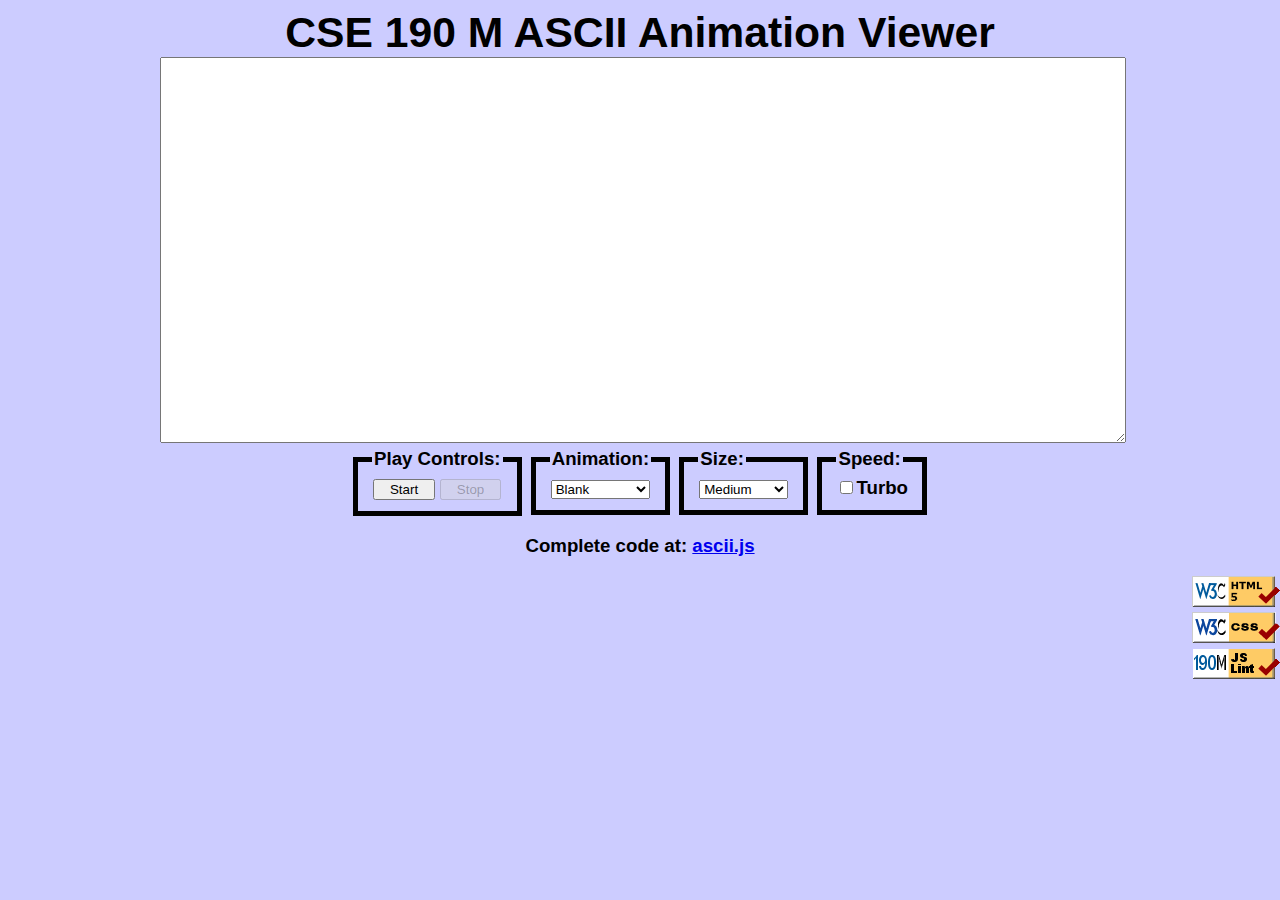
<file: lab07/ascii.html>
﻿<!DOCTYPE html>
<html>
	<head>
		<meta http-equiv="content-type" content="text/html; charset=UTF-8">
		<title>ASCIImation</title>
		<meta name="viewport" content="width=device-width, initial-scale=1.0">
		<link href="ascii.css" type="text/css" rel="stylesheet">
		<script src="animations.js" type="text/javascript"></script>
		<script src="ascii.js" type="text/javascript"></script>
    </head>
	
    <body>
        <header>CSE 190 M ASCII Animation Viewer</header>
		<div class="container">
			<textarea id="text-area" cols="80" rows="20"></textarea>
			<fieldset>
				<legend>Play Controls:</legend>
				<button id="start">Start</button>
				<button disabled="disabled" id="stop">Stop</button>
			</fieldset>

			<fieldset>
				<legend>Animation:</legend>
				<select id="animation">
					<option selected="selected" value="Blank">Blank</option>
					<option value="Exercise">Exercise</option>
					<option value="Juggler">Juggler</option>
					<option value="Bike">Bike</option>
					<option value="Dive">Dive</option>
				</select>
			</fieldset>
			<fieldset>
				<legend>Size:</legend>
				<select id="fontsize">
					<option value="Tiny">Tiny</option>                                              
					<option value="Small">Small</option>                        
					<option value="Medium" selected="selected">Medium</option>                                           
					<option value="Large">Large</option>                        
					<option value="Extra Large">Extra Large</option>                       
					<option value="XXL">XXL</option>                        
				</select>
			</fieldset>
			<fieldset>
				<legend>Speed:</legend>
				<label><input id="turbo" type="checkbox">Turbo</label>
			</fieldset>
		</div>
		<div>
			<p>Complete code at: <a href="ascii.js">ascii.js</a></p>
		</div>
        <div id="validate">
            <a href="http://validator.w3.org/check/referer">
                <img src="../images/w3c-html.png" alt="html validator">
            </a><br>
            <a href="http://jigsaw.w3.org/css-validator/check/referer">
                <img src="../images/w3c-css.png" alt="Valid CSS!"></a><br>
            <a href="http://webster.cs.washington.edu/jslint?referer">
		<img src="../images/jslint.png" alt="JavaScript Lint">
			</a>


        </div>

    

</body></html>
</file>
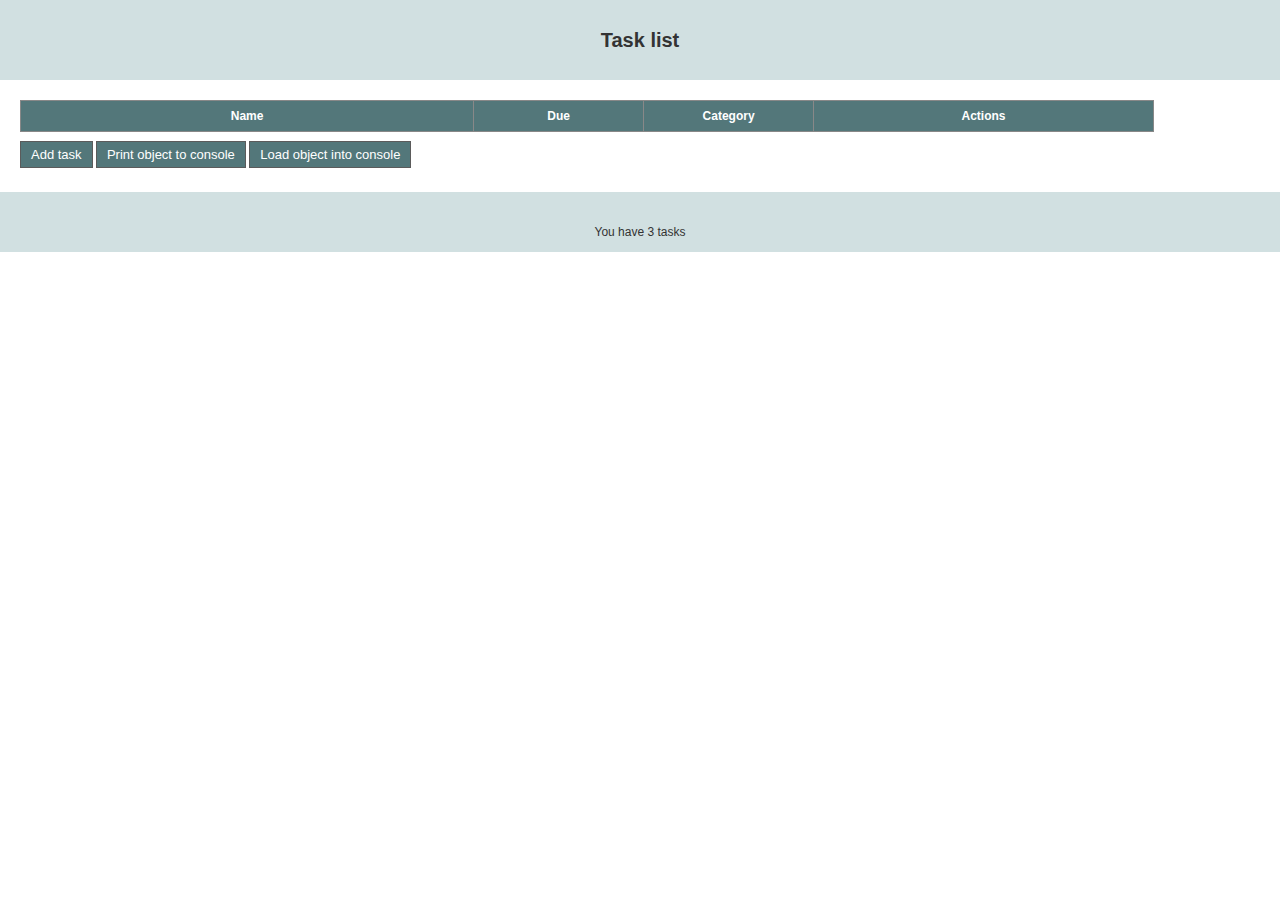
<file: lab09/tasks.html>
<!DOCTYPE html>
<html lang="en">
<head>
<meta charset="utf-8">
<title>Task list</title>
<link rel="stylesheet" type="text/css" href="styles/tasks.css"
	media="screen" />
<script src="scripts/jquery-2.0.3.js"></script>
<script src="scripts/jquery-tmpl.js"></script>
</head>
<body>
	<header>
		<span>Task list</span>
	</header>
	<main>
	<section id="taskCreation" class="not">
		<form>
			<div>
				<label>Task</label> <input type="text" required="required"
					name="task" class="large" placeholder="Breakfast at Tiffanys" />
			</div>
			<div>
				<label>Required by</label> <input type="date" required="required"
					name="requiredBy" />
			</div>
			<div>
				<label>Category</label> <select name="category">
					<option value="Personal">Personal</option>
					<option value="Work">Work</option>
				</select>
			</div>
			<nav>
				<a href="#" id="saveTask">Save task</a>
				<a href="#">Clear task</a>
			</nav>
		</form>
	</section>
	<section>
		<table id="tblTasks">
			<colgroup>
				<col width="40%">
				<col width="15%">
				<col width="15%">
				<col width="30%">
			</colgroup>
			<thead>
				<tr>
					<th>Name</th>
					<th>Due</th>
					<th>Category</th>
					<th>Actions</th>
				</tr>
			</thead>
			<tbody>
			</tbody>
		</table>
		<nav>
			<a href="#" id="btnAddTask">Add task</a>
			<a href="#" id="btnPrint">Print object to console</a>
			<a href="#" id="btnLoad">Load object into console</a>
		</nav>
	</section>
	</main>
	<footer>You have 3 tasks</footer>
</body>
<script>

$(document).ready(function() {
	$('[required="required"]').prev('label').append( '<span>*</span>').children( 'span').addClass('required');
	$('tbody tr:even').addClass('even');
	
	$('#btnAddTask').click(function(evt) {
		evt.preventDefault();
		$('#taskCreation').removeClass('not');
	});
	
	$('tbody tr').click(function(evt) {
		$(evt.target).closest('td').siblings().andSelf().toggleClass('rowHighlight');
	});
	
	$('#tblTasks tbody').on('click', '.deleteRow', function(evt) { 
	    evt.preventDefault();
		$(evt.target).parents('tr').remove(); 
	});
	
	$('#saveTask').click(function(evt) {
		evt.preventDefault();
		var task = $('form').toObject();
		$('#taskRow').tmpl(task).appendTo($('#tblTasks tbody'));
	});
	$('#btnPrint').click(function(evt) {
		evt.preventDefault();
		var task = $('form').toObject();
		console.log(task);
	});
	$('#btnLoad').click(function(evt) {
		evt.preventDefault();
		var obj = {task: "test", requiredBy: "2020-08-08", category: "Work"};
		$('form').fromObject(obj);
	});
});

/*
Add the following to the Chapter 6 tasks.html code in what you submit to the site:
Modify the toObject method to use one of map/filter/reduce instead of the $.each method.  (You'll need to decide which is most appropriate.) 
Add a button 'Print object to console' that shows what toObject returns.  JSON.stringify(someObj) is a global JavaScript method that is useful for making objects readable when you console.log them.
Add another button 'Load object into console' that creates an object with the expected fields and calls the fromObject plugin to load the values into the form fields.  You can create a single object literal with whatever values you want for demo purposes.
*/
(function($) {
	$.fn.extend({		
		toObject: function() {
		    //var result = {}
			//$.each(this.serializeArray(), function(i, v) { 
				//result[v.name] = v.value;
			//});			
			return this.serializeArray().reduce(function(obj, v){
				obj[v.name] = v.value;
				return obj;
			}, {});
		},
		fromObject: function(obj) {
			$.each(this.find(':input'), function(i,v) {
				var name = $(v).attr('name');
				if (obj[name]) {
				     $(v).val(obj[name]);
				 } else {
					$(v).val('');
				 }
			});
		}
	});
})(jQuery);

</script>

<script id="taskRow" type="text/x-jQuery-tmpl">
<tr>
	<td>${task}</td>
	<td><time datetime="${requiredBy}"> ${requiredBy}</time></td>
	<td>${category}</td>
	<td>
		<nav>
			<a href="#">Edit</a>
			<a href="#">Complete</a>
			<a href="#" class="deleteRow">Delete</a>
		</nav>
	</td>
</tr>
</script>

</html>
</file>
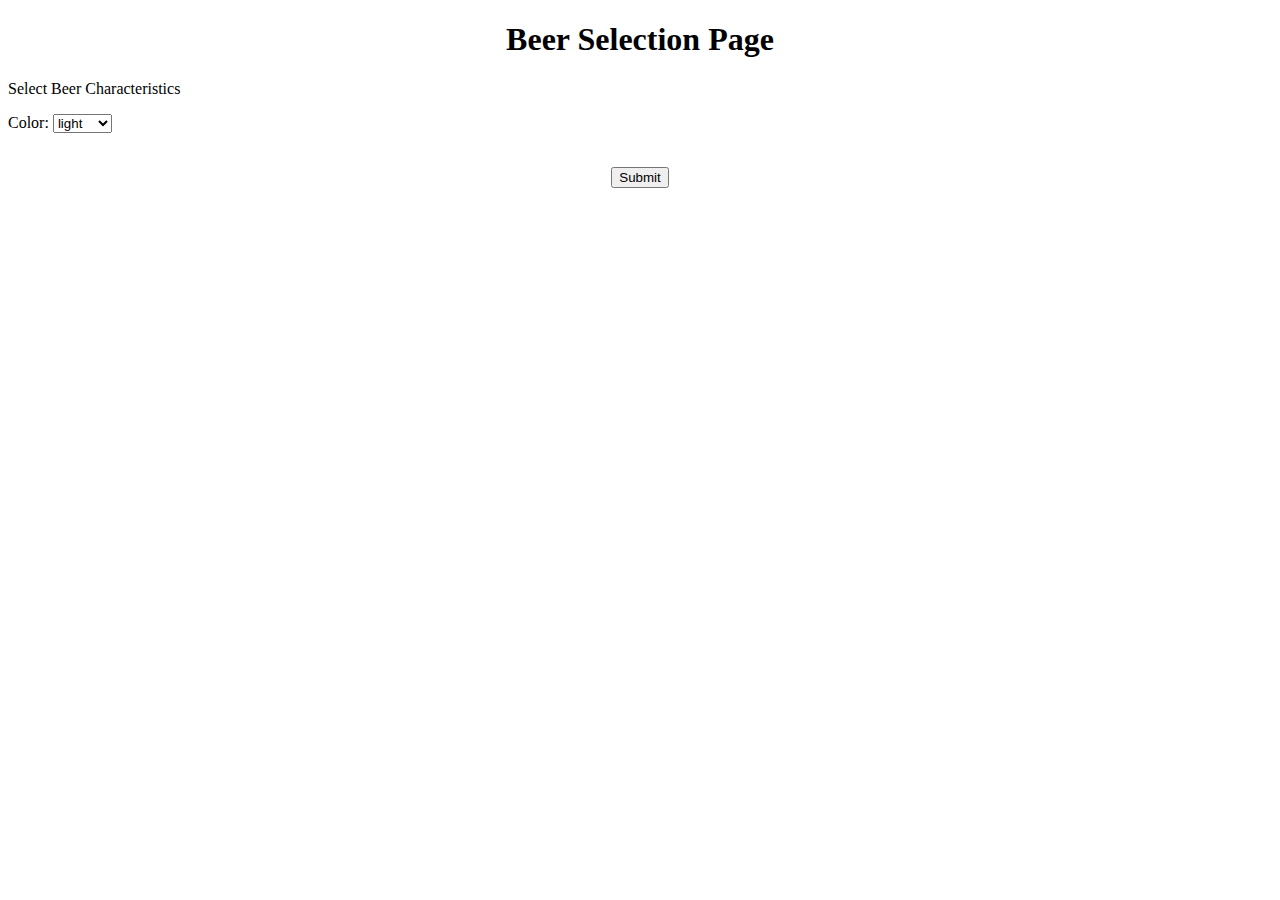
<file: lab11/BeerSelection/web/form.html>
<!DOCTYPE html>
<html>
<head>
<meta charset="UTF-8">
<title>Insert title here</title>
</head>
<body>
	<h1 align="center">Beer Selection Page</h1>
	<form method="POST" action="SelectBeer.do">
		Select Beer Characteristics
		<P>Color:
			<select name="color" size="1">
				<option value="light">light</option>
				<option value="dark">dark</option>
				<option value="brown">brown</option>
				<option value="red">red</option>
			</select> <br>
			<br>
		<center>
			<input type="SUBMIT" />
		</center>
	</form>

</body>
</html>
</file>
<file: aboutme/stylesheet/styleme.css>
body{
    background: lightgray;
    color:blue;
    font-family: 'Times New Roman', Times, serif;
}
h1 {
    color: darkblue;
    font-family: 'Courier New', Courier, monospace;
    font-size: 25px;
}
a {
    text-decoration: underline;
    font-style: italic;
}
a:link{
    color:green;
}
a:visited{
    color:blueviolet;
}
strong{
    color: yellow;
    font-weight: bold;
}
#fun{
    float:left;text-align: center; width: 600px;
}
#sad {
    text-align: center;width: 600px;display: inline-block
}
</file>
<file: lab08/lab08.css>
h1, h2 {
	text-align: center;
}

p {
	width: 600px;
	margin: 1em auto;
}

#maze {
	margin: auto;
	position: relative;
	height: 300px;
	width: 500px;
}

#start, #end {
	position: absolute;
	top: 205px;
	height: 30px;
	width: 30px;
	border: 1px solid black;
	padding: 5px;
	cursor: default;
	
	font-family: "Helvetica", "Arial", sans-serif;
	font-size: 25pt;
	text-align: center;
}

#maze #start {
	background-color: #88ff88;
	left: 0;
}

#maze #end {
	background-color: #8888ff;
	right: 0;
}

div.boundary {
	background-color: #eeeeee;
	border: 1px solid black;
}

div.boundary.example {
	margin: auto;
	width: 100px;
	height: 25px;
}

div.youlose {
	background-color: #ff8888;
}
div.youwin {
	background-color: #88ff88;
}

#maze div.boundary {
	position: absolute;
	
	top: 0;
	left: 0;
	height: 200px;
	width: 150px;
	z-index: 1;
}

#maze div.boundary + div.boundary {
	border-left: none;
	border-right: none;
	z-index: 2;
	
	left: 151px;
	height: 50px;
	width: 198px;
}

#maze div.boundary + div.boundary + div.boundary {
	border-left: 1px black solid;
	border-right: 1px black solid;
	z-index: 1;
	
	left: 348px;
	height: 200px;
	width: 150px;
}

#maze div.boundary + div.boundary + div.boundary + div.boundary {
	border: 1px black solid;
	
	top: 250px;
	left: 0;
	height: 48px;
	width: 498px;
}

#maze div.boundary + div.boundary + div.boundary + div.boundary + div.boundary {
	border-bottom: none;
	
	top: 100px;
	left: 200px;
	height: 150px;
	width: 98px;
}
</file>
<file: lab10/lab10.css>
body {
    font-size: 12px;
}

.circle{
    width: 128px;
    height: 128px;
    border-radius: 50%;
    margin: 0 auto;
    color: white;
    text-align: center;
    position: absolute;
    font-size: 10px;
    display: flex;
    justify-content: center;
    align-items: center;
}

.row {
    padding-bottom: 10px;
}

label {
    line-height: 10px;
}

input[type="text"] {
    height: 30px;
    padding: 5px;
    font-size: 12px;
}

#setting{
    margin-left: 10px;
}

input[type="button"] {
    font-size: 12px;
}
</file>
<file: movie/movie.css>
body{
    background: url('images/background.png');
    font-family: 'Verdana', 'Tahoma', sans-serif;
    margin: 0;
    padding: 0;
    font-size: 8pt;
}
#header{
    background: url('images/bannerbg.png');
    text-align: center;
}
#header img{
    margin: auto;
}
#container{
    margin: auto;
    width: 800px;
    border: 4px solid gray;
    border-radius: 20px;
    min-height: 800px;
    overflow: auto;
    background: #A2B964;
}
h1{
    font-size: 24pt;
    font-weight: bold;
    font-family: 'Verdana', 'Tahoma', sans-serif;
    text-align: center;
    text-shadow: 3px 3px  #999999;

}
#leftpanel{
    float: left;
    width: 67%;
    background: url(images/background.png);
    min-height: 1048px;
}
#rightpanel{
    float: left;
    width: 33%;
}
#rightpanel img{
    width: 100%;
}
#rightpanel dl{
    padding: 10px;
    font-size: 8pt;
    font-family: 'Arial', sans-serif;
}

#rightpanel dl dt{
    font-weight: bold;
    font-size: 10pt;
}
dd{
    padding-bottom: 10px;
}
dd ul{
    padding-left: 0;
    list-style: none;
}
#validator{
    float: right;
}
#rotten{
    background: url('images/rbg.png');
    background-repeat: repeat-x;
    font-size: 48pt;
    color: red;
    font-weight: bold;
}
.overralRating{
    padding-bottom: 5px;
    vertical-align: top;

}
.column{
    width: 46%;
    float: left;
    margin: 2%;    
}
.review{
    background: #E8DC9B;
    font-size: 8pt;
    font-weight: bold;
    border: 2px solid gray;
    border-radius: 10px;
    padding:8px;
    min-height: 30px;

}
#paging{
    clear: both;
    text-align: center;
    font-weight: bold;
}
.review img{
    float: left;
    padding-right: 5px;
}
.author{
    margin-top: 20px;
    margin-bottom: 20px;
}
.author img{
    float: left;
    padding-right: 5px;
}
</file>
<file: recipe/recipe.css>
body{
    background: white;
    color: #404040;
    background-image: url('images/silverware.jpg');
    font-size: 11pt;
    font-family: 'Georgia', 'Garamond', sans-serif;
}
#rin{
    list-style: none;
    padding-left: 0px;
}
ul{
    list-style-image: url('images/pie_icon.gif');
}
a{
    color: #A4A400;
}
h1, h2, h3{
    color:#A4A400;
    background: #F0F0F0;
    font-family: 'Lucida Sans Unicode', 'Helvetica', 'Arial', sans-serif;
    text-decoration: underline;
    letter-spacing: 0.25em;
    display: inline;
}
.top{
    text-align: center;
}
h1 {
    font-size: 22pt;
    font-weight: bold;
}
h2{
    font-size: 18pt;
    text-align: left;
    font-weight: normal;
}
#comment{
    margin-left: 40px;
}
#comment p{
    background-color: #FFFFA8;
    padding-right: 10px;
    font-style: italic;
}

#comment p span 
{
    display: block;
}
.deleted{
    text-decoration: line-through;
}
.tooltip {
    display: inline-block;
    border-bottom: 1px dotted black;
    text-decoration: underline;
}

.ulnor{
    list-style: none;
}
.copyright{
    list-style: none;
    font-family: monospace;
    text-align: left;
    white-space: pre-line;
    
}
.copyright li{
    border-right: 1px solid;
    padding-right: 5px;
}

footer{
    float: right;
    text-align: right;
}
</file>
<file: lab11/SimpleCalculator/web/css/style.css>
body {
    font-size: 12px;
}
.row {
    padding-bottom: 10px;
}

label {
     line-height: 10px;
 }

input[type="text"], input[type="number"] {
    height: 30px;
    padding: 5px;
    font-size: 12px;
    width: 28%;
}

input.form-control {
    display: inline;
}

input[type="button"] {
    font-size: 12px;
}
</file>
<file: lab07/ascii.css>
.container
{
    width: 960px;
    margin: 0 auto;
}

#text-area{
	font-family: monospace;
    font-size: 12pt;
	width: 100%;
}

fieldset{
     border: 5px solid black;
     display: inline;
}
legend {
   text-align: left;
}
article{
    alignment-adjust: central;
}
button{
    width: 47%;
}
body{
    font-weight: bold;
    text-align: center;
    margin-left: auto;
    margin-right:auto;
    background-color:#CCCCFF;
    font-family: sans-serif;
    font-size: 14pt;
   
}
header{
    font-size: 32pt;
    font-weight: bold;
    margin:0px;
    
}
select{
    width:98%;
}
#validate{
    right:0px;
    position: fixed;
}
</file>
<file: lab09/styles/tasks.css>
@CHARSET "UTF-8";

body, h1, h2, h3, h4, h5, h6, p, ul, dl, ol, form, fieldset, input, label, table, tbody, tfoot, th, tr, td, textarea, select {
font-family: "helvetica neue", helvetica, "lucinda sans unicode", "sans serif";
font-weight: normal;
color: #333;
padding: 0;
border: 0;
margin: 0;
font-size: 12px;
}


header {
	width:100%;
	height:80px;
	background:#d1e0e1;
	color: #333;
	font-weight: bold;
	font-size: 20px;
	text-align:center;
	line-height: 80px;
}

footer {
   width:100%;
   height:60px; 
   background:#d1e0e1;
   font-size: 12px;
   text-align:center;
   line-height: 80px;
   margin-top:30px;
}

table, th, td
{
border: 1px solid #888;
}

section {
	margin:20px 0 0 20px;
}

table {
	width:90%;
	border-collapse:collapse;
}

thead {
	line-height: 30px;
}

thead th {
	background: #53777a;
	color: #fff;
	font-size: 12px;
	font-weight: bold;
	text-align:center;
}

td {
	font-size: 11px;
	line-height: 25px;
	padding-left: 10px;
}

.even {
	background-color: #f8f8f8;
}

nav {
	margin:15px 0 10px 0;
}

nav a {
	background: #53777a;
	color: #fff;
	width: 80px;
	text-decoration: none;
	border: 1px solid #5b5b5b;
	font-size: 13px;
	text-align:  center;
	padding:5px 10px;
}

label {
	display: block;
	padding: 8px 0 8px 0;
	color: #333;
}

input {
	border-radius: 3px;
	height: 24px;
	border: 1px solid #AAA;
	padding: 0 7px;
}

input.large {
	width: 400px;
}

select {
	border: 1px solid #AAA;
	overflow: hidden;
	margin-right: 15px;
	width: 200px;
}

.required {
	color: red;
}

.not {
	display:none;	
}

.rowHighlight {
	font-weight:bold;
} 

label.error {
	color: red;
            font-weight:bold;
}

.overdue {
	background: #F7DCE5;
}

.warning {
	background: #F7F7DC;
}

.taskCompleted {
	text-decoration: line-through;
}
</file>
